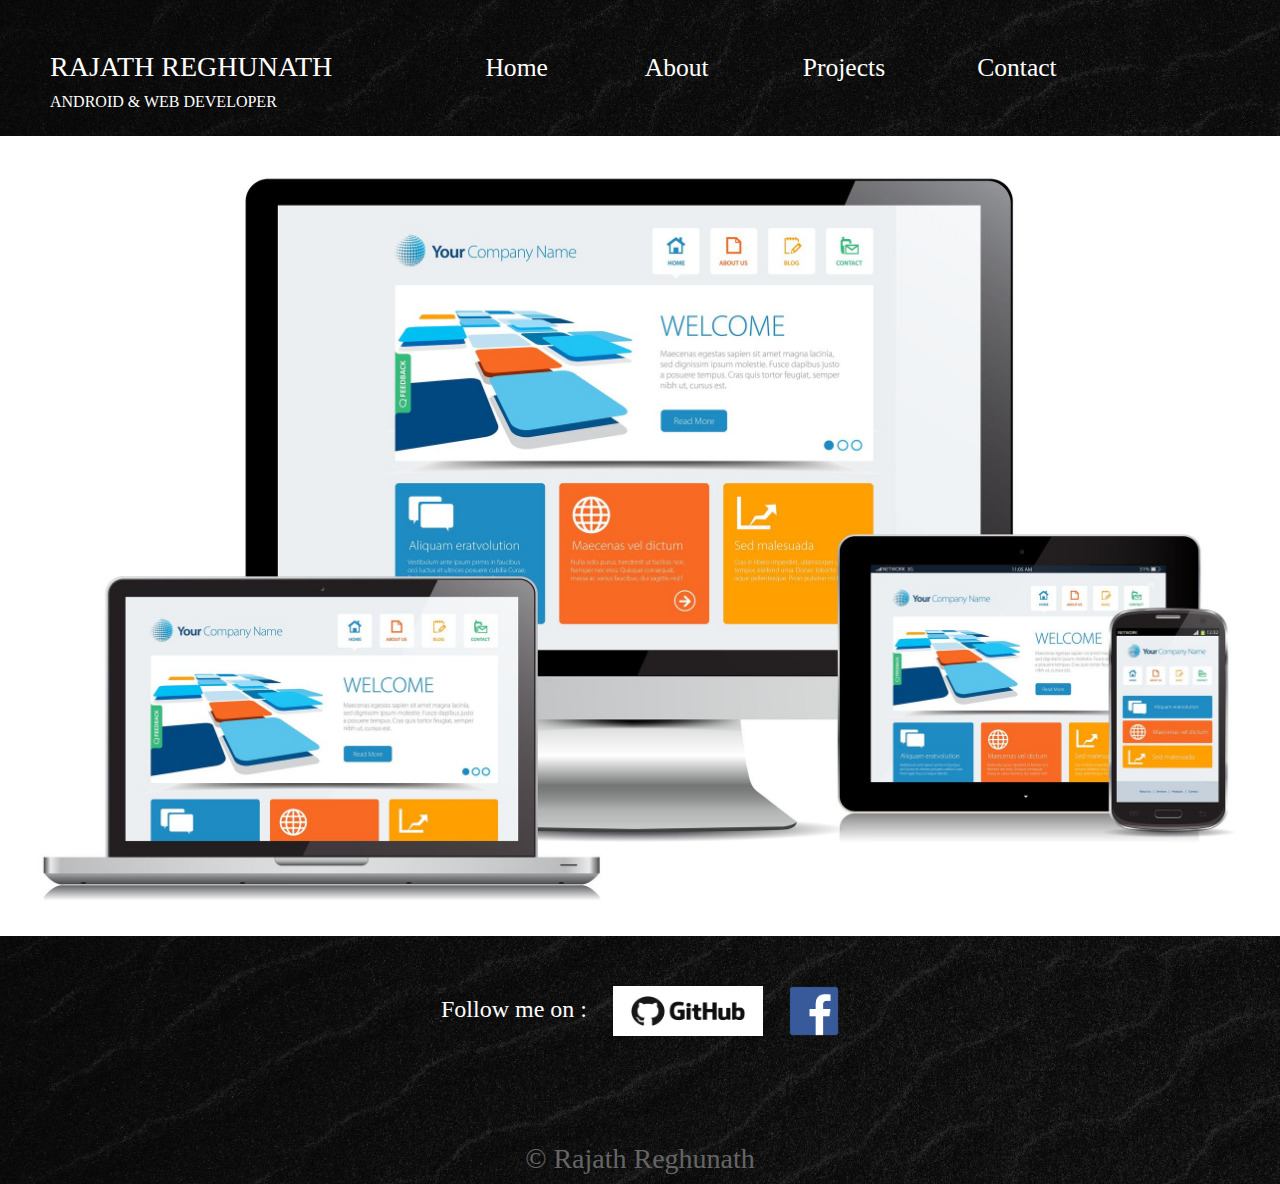
<file: index.html>
<!DOCTYPE html>
<html>
<head>
	<title>Rajath Reghunath</title>
	<meta charset="utf-8">
	<meta name="viewport" content="width=device-width, initial-scale=1.0">
	<link rel="shortcut icon" href="favicon_r.ico" type="image/x-icon">
	<!--link rel="icon" href="/favicon_r.ico" type="image/x-icon"-->
	<link rel="stylesheet" type="text/css" href="bootstrap.min.css">
	<link rel="stylesheet" type="text/css" href="style.css">
	
	
	
</head>
<body>
		
	<div class="row" style = "background-color: rgba(0,0,0,70%);">
			<div class = "col-md-4 " >
				<div class="row">
					<div class="col-md-12">
						<h3 class = "header_n">RAJATH REGHUNATH</h3>
					</div>
					<div class="col-md-12">
						<h6 class = "header_2">ANDROID &amp; WEB DEVELOPER</h6>
					</div>
				</div>
			</div>
		
			<div  class="col-md-8" >
				<nav >
					<ul>
						<li><a href="index.html">Home</a></li>
						<li><a href="About.html">About</a></li>
						<li><a href="Projects.html">Projects</a></li>
						<li><a href="Contact.html">Contact</a></li>
					</ul>
				</nav>
			</div>
		</div>
		
		<div class="row" >
			<div class="col-md-12" style="align-content: center;">
				<img src="madwebd.jpg" class="centerpiece">
				
			</div>

		</div>
		
			<div class="row" style = "background-color: rgba(0,0,0,70%);" >
				<div class="col-md-12" style="align-content: center;">
					
					<div class="footer-logo">
						<h4 class="footer-dg">Follow me on : 
						<a href="https://github.com/rrgodhorus"><img src="github-logo.png"  id="github"></a>
						<a href="https://www.facebook.com/rajath.reghunath"><img src="fb.png"  id ="fb"></a>
						</h4>
					</div>
					<br>
					<h3 style="text-align: center;">&copy; Rajath Reghunath</h3>
				</div>
			</div>
		</div>

</body>
</html>
</file>
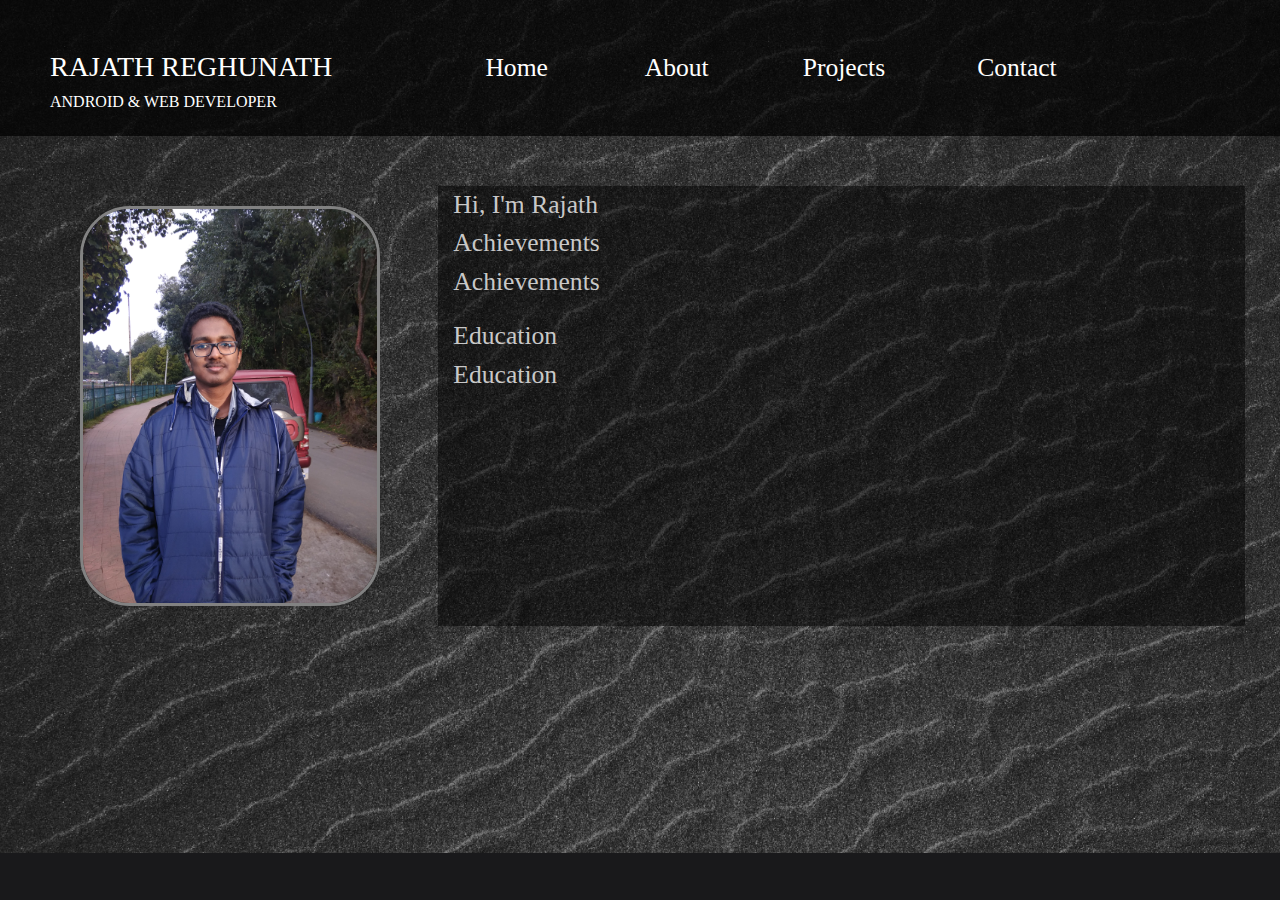
<file: About.html>
<!DOCTYPE html>
<html>
<head>
	<title>About</title>
	<meta charset="utf-8">
	<meta name="viewport" content="width=device-width, initial-scale=1.0">
	<link rel="shortcut icon" href="favicon_r.ico" type="image/x-icon">
	<link rel="stylesheet" type="text/css" href="bootstrap.min.css">
	<link rel="stylesheet" type="text/css" href="style.css">
</head>
<body id="about">
	
	<div class="row" style = "background-color: rgba(0,0,0,70%);">
			<div class = "col-md-4 " >
				<div class="row">
					<div class="col-md-12">
						<h3 class = "header_n">RAJATH REGHUNATH</h3>
					</div>
					<div class="col-md-12">
						<h6 class = "header_2">ANDROID &amp; WEB DEVELOPER</h6>
					</div>
				</div>
			</div>
		
			<div  class="col-md-8" >
				<nav >
					<ul>
						<li><a href="index.html">Home</a></li>
						<li><a href="About.html">About</a></li>
						<li><a href="Projects.html">Projects</a></li>
						<li><a href="Contact.html">Contact</a></li>
					</ul>
				</nav>
			</div>
	</div>

	<div class="row pad">
		<div class="col-md-4 about-photo">
			<img src="my_photo.jpg" class="my-photo">
		</div>
		
		<div class="col-md-8 about-me">
			<p>Hi, I'm Rajath<br>Achievements<br>Achievements<br></p>
			<p>Education<br>Education</p>
		</div>
	</div>

</body>
</html>
</file>
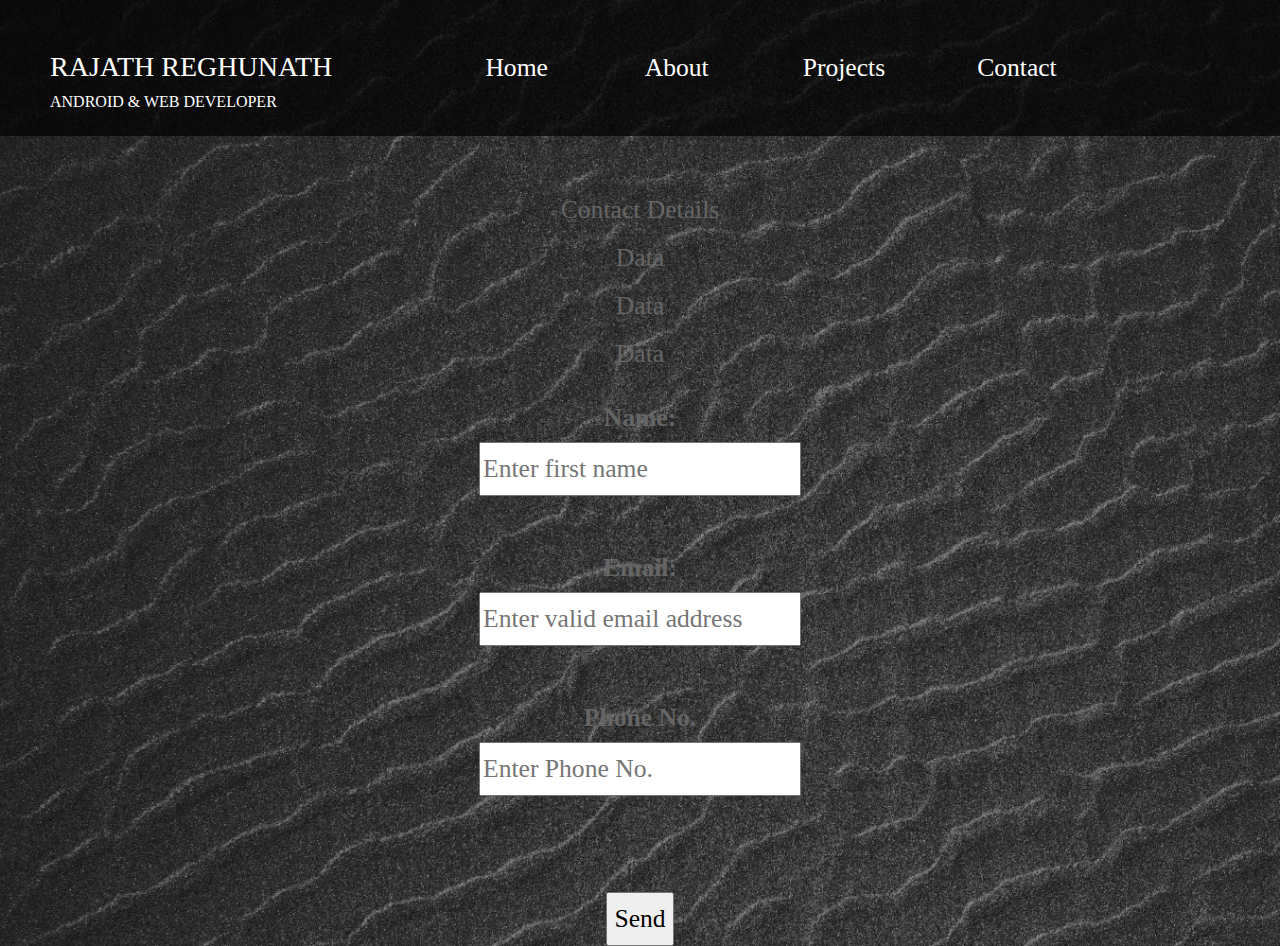
<file: Contact.html>
<!DOCTYPE html>
<html>
<head>
	<title>About</title>
	<meta charset="utf-8">
	<meta name="viewport" content="width=device-width, initial-scale=1.0">
	<link rel="shortcut icon" href="favicon_r.ico" type="image/x-icon">
	<link rel="stylesheet" type="text/css" href="bootstrap.min.css">
	<link rel="stylesheet" type="text/css" href="style.css">
</head>
<body id="about">
	<div class="row" style = "background-color: rgba(0,0,0,70%);">
			<div class = "col-md-4 " >
				<div class="row">
					<div class="col-md-12">
						<h3 class = "header_n">RAJATH REGHUNATH</h3>
					</div>
					<div class="col-md-12">
						<h6 class = "header_2">ANDROID &amp; WEB DEVELOPER</h6>
					</div>
				</div>
			</div>
		
			<div  class="col-md-8" >
				<nav >
					<ul>
						<li><a href="index.html">Home</a></li>
						<li><a href="About.html">About</a></li>
						<li><a href="Projects.html">Projects</a></li>
						<li><a href="Contact.html">Contact</a></li>
					</ul>
				</nav>
			</div>
	</div>

	<div class="row">
		<div class="col-md-12" style="text-align: center;margin-top: 50px;">
			Contact Details<br>
			<p>Data<br>Data<br>Data<br></p>
		</div>
	</div>

	<div class="row">
		<div class="col-md-12 form">
			
			<form action="Login.php" style="text-align: center;">
				<b>Name:</b>
				<br>
				<input type="text" name="FName" placeholder="Enter first name"/>
				<br><br>
				<b>Email:</b>
				<br>
				<input type="email" name="Email" placeholder="Enter valid email address"/>
				<br><br>
				<b>Phone No.</b>
				<br>
				<input type="Phoneno" name="Phoneno" placeholder="Enter Phone No." />
				<br><br>
				<br>
				<input type="Submit" name="Submitbtn" value="Send"/>
			</form>

		</div>
	</div>
	
	
</body>
</html>
</file>
<file: style.css>
body {
   background: #19191b no-repeat;
   background-image: url("hero-bg.jpg");
   background-size:cover;
   font-family: Times;
   font-size: 1.6rem;
   font-style: normal;
   font-weight: normal;
   line-height: 1.875;
   color: #656565;
   margin: 0;
   padding: 0;
   max-width: 100%;
   overflow-x: hidden;
}
html{		

	max-width: 100%;
    overflow-x: hidden;

}
div{

	margin: 0;
	padding: 0;
}
ul {
    list-style-type: none;
    margin: 0;
    padding: 0;
    overflow: hidden;
    
    
}

li {
    float: left;
    
    text-decoration: none;
}

li a {
    display: block;
    color: white;
    text-align: center;
    font-size:1.6rem;
    margin: 30px 30px;
    padding: 14px 16px;
    text-decoration: none;
    min-width: 100px;
}

/* Change the link color to #111 (black) on hover */
li a:hover {
    color: #7000ff;
    text-decoration: none;
}

#bgd-1{
	width: 4000px;
	background-image: url("home_sec.jpg");
	background-repeat: no-repeat;
	background-size: cover;
	height: 600px;
	
  	
}

.header_n{
	padding-top: 50px;
	padding-left: 50px;
	color:white;
	font-family: Times;


}
.header_2{
	
	padding-top: 0px;
	padding-left: 50px;
	color:white;
	font-family: Times;


}
.name-r{
	font-family: Helvetica;
	//color: #;
}
.centerpiece{
	width: 100%;
	max-width: 100%;
	display: inline-block;
	height:800px;
	float: left;
	
}

.footer-logo{
	text-align: center;
	padding: 50px 50px;
	
}

#github{
	width:150px;
	height: 50px;
	margin-left: 20px;
	background-color: white;

}
#fb{
	width:50px;
	margin-left: 20px;
	height: 50px
}

.footer-dg{
	color: white;
}

.pad{

	padding: 50px 50px;
}

.v1{

	 border-left: 6px solid green;
    height: 500px;
   
    left: 50%;
    margin-left: -3px;
    top: 0;
}

#about{
	overflow-x: visible;
	font-family: georgia;	
}

.about-photo{
	float: left;
}

.about-vr{
	float: left;
}

.about-me{
	float: left;
	background-color: rgba(0,0,0,50%);
	line-height: 1.5;
	color: rgb(200,200,200);
	font-family: cursive;
}

.my-photo{
	margin: 20px 30px;
	border-style : solid;
	border-color: rgba(130,130,130,100%);
	width: 300px;
	height:400px;
	border-radius: 50px;
}

.form{
	float: left;
}
</file>
